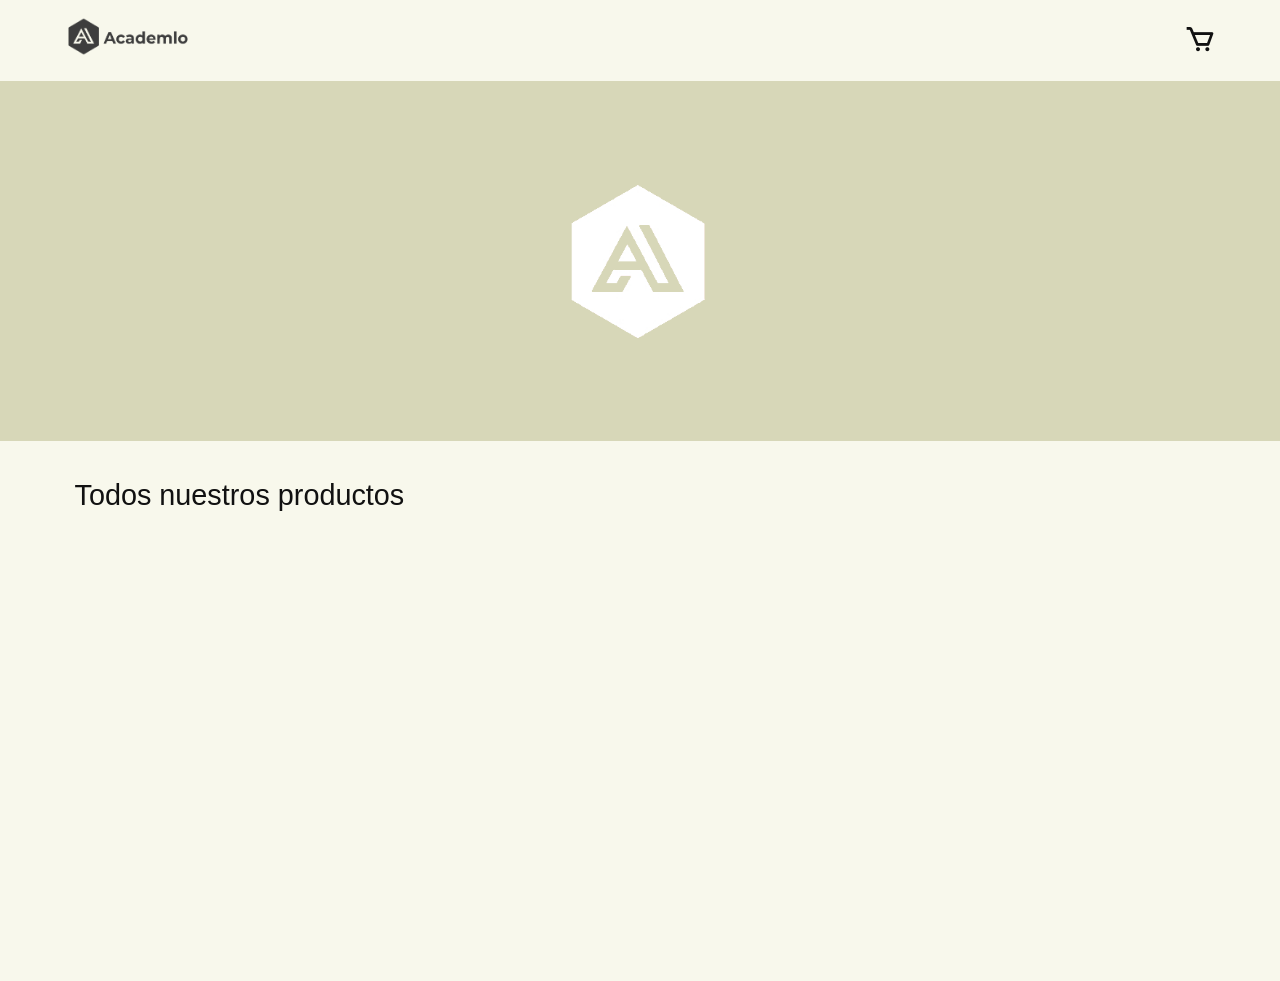
<file: index.html>
<!DOCTYPE html>
<html lang="es">

<head>
  <meta charset="UTF-8">
  <meta name="viewport" content="width=device-width, initial-scale=1.0">
  <title>Academlo store</title>
  <!-- favicon -->
  <link rel="shortcut icon" href="./src/assets/logo_blanco.png" type="image/x-icon">
  <!-- meta, tarea para el grupo -->

  <!-- font family  -->
  <link href="https://fonts.cdnfonts.com/css/helvetica-neue-55" rel="stylesheet">

  <!-- icons -->
  <link href='https://unpkg.com/boxicons@2.1.4/css/boxicons.min.css' rel='stylesheet'>

  <!-- stylesheet -->
  <link rel="stylesheet" href="./src/primary-styles/reset.css">
  <link rel="stylesheet" href="./src/components/nav/nav.css">
  <link rel="stylesheet" href="./src/components/header/header.css">
  <link rel="stylesheet" href="./src/primary-styles/body.css">
  <link rel="stylesheet" href="./src/primary-styles/articleApi.css">
  <link rel="stylesheet" href="./src/components/ulApi/ulApi.css">
  <link rel="stylesheet" href="./src/components/cart/cart.css">
</head>

<body class="body" id="home">
  <nav id="nav" class="body__nav nav">
    <!-- Aqui insertamos el nav -->
  </nav>

  <main class="body__main main">
    <!-- En el main ponemos contenido principal -->
    <header id="header" class="main__header header">
      <!-- Aqui insertamos el header -->
    </header>

    <section class="main__section section">
      <article class="section__article--api article">
        <h2 class="article__h2">Todos nuestros productos</h2>
        <ul id="ul__api" class="article__ul">
          <!-- aca va el contenido de la API -->
        </ul>
      </article>
    </section>

    <!-- cart -->
    <section id="menu_cart" class="main__section--cart section">
      <i id='x' class='bx bx-x'></i>
      <h2 class="section__h2">Carrito de compras</h2>
      <ul class="section__ul--cart" id="cart_list">
        <!-- aca insertaremos los li -->
      </ul>
      <div class="section__div--total">
        <h2 class="section__h2--total">Subtotal</h2>
        <p class="section__p--total" id="sub_total"></p>
      </div>
    </section>



  </main>

  <script type="module" src="./main.js"></script>
</body>

</html>
</file>
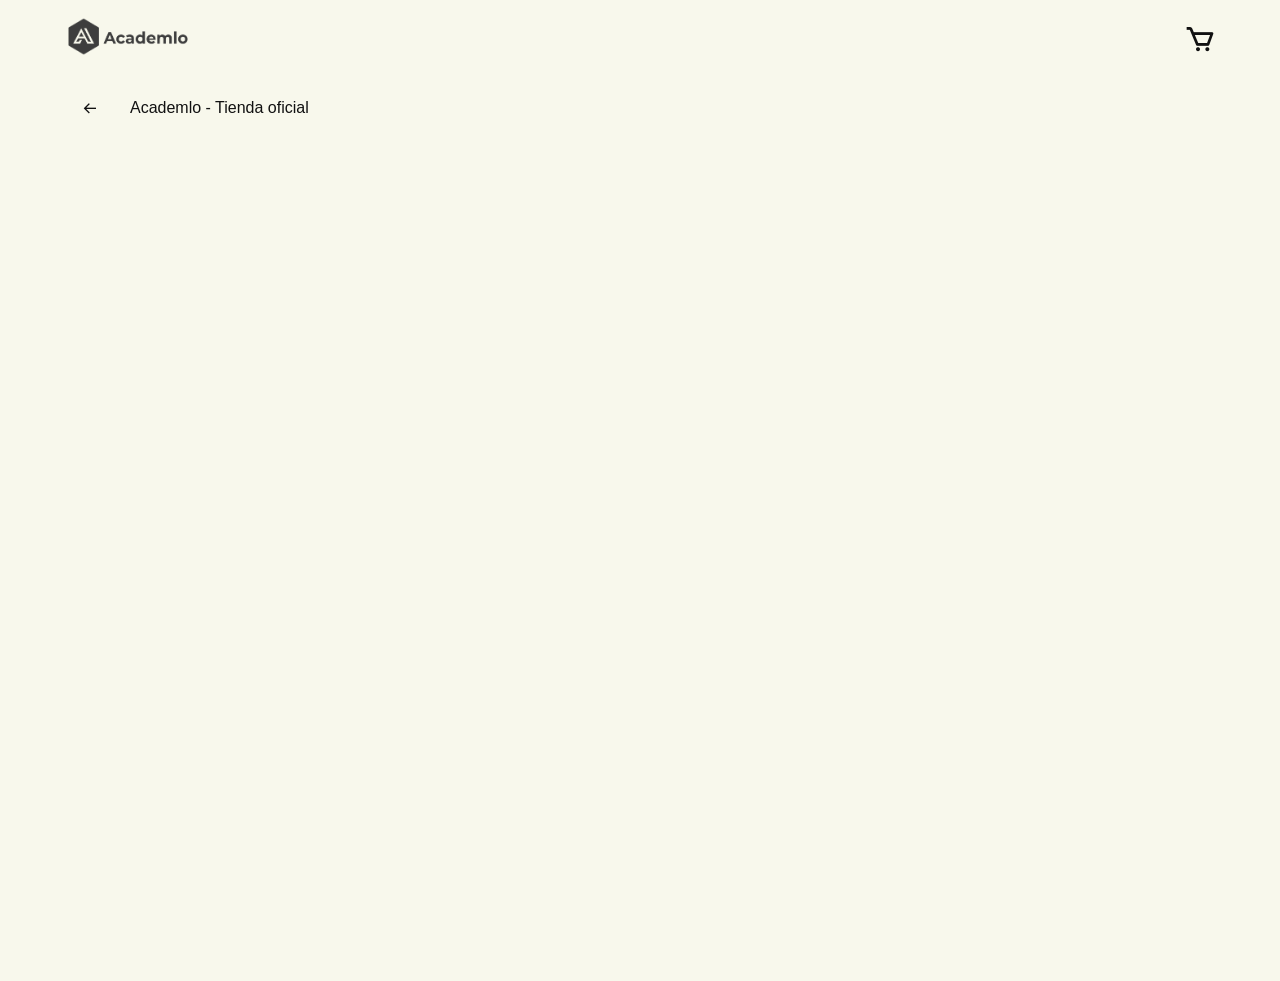
<file: detail.html>
<!DOCTYPE html>
<html lang="en">

<head>
  <meta charset="UTF-8">
  <meta name="viewport" content="width=device-width, initial-scale=1.0">
  <title>Product Specification</title>
  <!-- favicon -->
  <link rel="shortcut icon" href="./src/assets/logo_blanco.png" type="image/x-icon">
  <!-- meta, tarea para el grupo -->
  <!-- font family  -->
  <link href="https://fonts.cdnfonts.com/css/helvetica-neue-55" rel="stylesheet">
  <!-- icons -->
  <link href='https://unpkg.com/boxicons@2.1.4/css/boxicons.min.css' rel='stylesheet'>
  <!-- stylesheet -->
  <link rel="stylesheet" href="./src/primary-styles/reset.css">
  <link rel="stylesheet" href="./src/primary-styles/body.css">
  <link rel="stylesheet" href="./src/components/nav/nav.css">
  <link rel="stylesheet" href="./src/components/back/back.css">
  <link rel="stylesheet" href="./src/components/detail/detail.css">
  <link rel="stylesheet" href="./src/components/cart/cart.css">
</head>

<body class="body">

  <nav id="nav" class="body__nav nav">
    <!-- Aqui insertamos el nav -->
  </nav>

  <main class="body__main main">

    <section class="main__section section" id="section_detail">
      <div id="back" class="main__div--back">
        <!-- aqui insertaremos el back -->
      </div>
      <!-- aqui insertaremos el detalle -->
    </section>

    <!-- cart -->
    <section id="menu_cart" class="main__section--cart section">

      <i id='x' class='bx bx-x'></i>
      <h2 class="section__h2">Carrito de compras</h2>

      <ul class="section__ul--cart" id="cart_list">
        <!-- aca insertaremos los li -->
      </ul>

      <div class="section__div--total">
        <h2 class="section__h2--total">Subtotal</h2>
        <p class="section__p--total" id="sub_total"></p>
      </div>

    </section>




  </main>



  <script type="module" src="./productSpecification.js"></script>
</body>

</html>
</file>
<file: src/components/nav/nav.css>
/* llamo la clase del nav que tengo en el html */

.body__nav {
  position: fixed;
  display: flex;
  justify-content: center;
  align-items: center;
  height: 9vh;
  width: 100%;
  padding: 0.2em 0;
  top: 0;
  background-color: var(--background-card);
  z-index: 2; 
  /* index es para que vaya encima de todo */
}

/* llamo la clase que tengo en el nav.js */
.nav__ul {
  display: flex;
  align-items: center;
  justify-content: space-between;
  height: inherit;
  width: 90%;
}

.nav__li {
  font-size: 2rem;
}

.nav__img {
  width: 8rem;
  cursor: pointer;
  filter: brightness(24%)
}

.nav__li>i {
  cursor: pointer;
}
</file>
<file: src/components/header/header.css>
.main__header {
  background-color: var(--background-header);
  height: 40vh;
  display: flex;
  justify-content: center;
  align-items: center;
}

.header__img {
  margin-top: 0;
  width: 15%;
}

@media (max-width:950px) {
  .main__header {
    height: 300px;
  }

  .header__img {
    width: 200px;
  }
}
</file>
<file: src/primary-styles/body.css>
.body {
  background-color: var(--background-first-section);
}

.body__main {
  margin-top: 9vh;
  z-index: -1;
  height: 100vh;
}

.main__section {
  margin: 3% 3%;
}
</file>
<file: src/primary-styles/articleApi.css>
.article__h2 {
  font-weight: var(--font-weight-bold);
  font-size: 1.8rem;
  margin: 0.4em 0 0 0;
}

@media (max-width:950px) {
  .article__h2 {
    font-size: 1.6rem;
    width: 50%;

  }
}

@media (max-width:500px) {
  .article__h2 {
    font-size: 1.2rem;
    width: 140px
  }
}
</file>
<file: src/components/ulApi/ulApi.css>
.article__ul {
  display: flex;
  justify-content: center;
  align-items: center;
  flex-wrap: wrap;
  /* un item alado de otro */
  column-gap: 20px;
  row-gap: 30px;
  margin: 20px 0;
}

.ul__li {
  display: flex;
  flex-direction: column;
  /* Flex-direction Baja la informacion del item */
  justify-content: space-between;
  align-items: center;
  width: 230px;
  /* Tamano de la caja del producto. Mas o menos el tamano de un celular para hacer los calculos */
  height: 380px;
  transition: box-shadow 0.33s, transform 0.33s;
}

.ul__img {
  width: 90%;
  transition: transform 0.33s;
}

.ul__div {
  display: flex;
  flex-direction: column;
  justify-content: space-between;
  padding: 5px;
  margin: 0 5px;
  background-color: var(--background-card);
  width: 100%;
  height: 35%;
  /* cuadro de la informacion de la ropa */
}

.ul__h2 {
  font-weight: var(--font-weight-medium);
  font-size: 1rem;
  width: 80%;
  position: relative;
  /* para poner parrafo abajo */
}

.ul__h2::before,
.ul__h2::after {
  /* colores de ropa.. puntitos */
  content: '';
  width: 20px;
  height: 20px;
  background-color: var(--text-color-primary);
  position: absolute;
  border-radius: 50%;
  top: 105%;
  left: 0;
}

.ul__h2::after {
  background-color: var(--background-header);
  left: 30px;
}

.ul__h3 {
   /* precios */
  font-weight: var(--font-weight-medium);
  align-self: flex-end;
}

.ul__li:hover {
  cursor: pointer;
  border:solid 4px var(--text-color-secondary);
  border-radius: 4%; 
  box-shadow: 0 0 5px 5px rgba(0, 0, 0, 0.10);
  transform: translateY(-10px);
}

.ul__li:hover .ul__img {
  transform: translatex(9px);
}
</file>
<file: src/components/cart/cart.css>
.main__section--cart {
  position: fixed;
  top: -9vh;
  right: 0;
  z-index: 3;
  width: 400px;
  overflow-y: auto;
  overflow-x: hidden;
  height: 100vh;
  display: flex;
  flex-direction: column;
  background-color: var(--background-first-section);
  box-shadow: -5px 5px 5px 5px rgba(0, 0, 0, 0.1);
  padding: 5px 35px;
  transform: translateX(800px);
  transition: transform 0.5s;
}

.main__section--cartActive {
  transform: translateX(0);
}

.main__section--cart>i {
  margin: 10px 0;
  align-self: flex-end;
  padding: 0;
  font-size: 2rem;
  transition: transform 0.5s;
}

.main__section--cart>i:hover {
  cursor: pointer;
  transform: scale(1.3);
}

.section__h2 {
  font-size: 1.2rem;
  font-weight: var(--font-weight-bold);
  padding: 10px 0;
  margin: 5px 0;
}

.section__ul--cart {
  display: flex;
  flex-direction: column;
  row-gap: 20px;
  width: 100%;
  margin: 10px 0;
  padding: 0 0 20px 0;
  border-bottom: 1px solid rgba(0, 0, 0, 0.2);
}

.section__li--cart {
  display: flex;
  justify-content: center;
  align-items: center;
  margin: 0;
  padding: 10px;
  background-color: var(--background-card);
}

.section__img--cart {
  width: 40%;
  margin: 0;
}

.section__div--cart {
  width: 60%;
  display: flex;
  flex-direction: column;
  row-gap: 10px;
}

.section__h3--cart,
.section__h4--cart,
.section__p--cart {
  font-size: 1rem;
  font-weight: var(--font-weight-medium);
  padding: 0;
  margin: 0 20px 0 0;
}

.section__p--cart {
  font-size: 0.9rem;
}

.section__div--buttonsCart {
  display: flex;
  justify-content: space-between;
  align-items: center;
  padding: 0;
}

.section__div--modifed {
  display: flex;
  justify-content: space-between;
  padding: 0;
}

.section__div--modifed {
  display: flex;
  column-gap: 10px;
  justify-content: center;
  align-items: center;
}

.decrement,
.increment,
.remove {
  width: 25px;
  height: 25px;
  padding: 0;
  margin: 0;
  font-size: 1rem;
  background-color: var(--background-first-section);
  border: 1px solid rgba(0, 0, 0, 0.2);
  transition: transform 0.33s;
}

.decrement:hover,
.increment:hover,
.remove:hover {
  cursor: pointer;
  transform: scale(1.1);
}

.decrement:active,
.increment:active,
.remove:active {
  cursor: pointer;
  transform: scale(0.8);
}

.quantity {
  font-weight: var(--font-weight-bold);
}

.section__div--total {
  display: flex;
  margin: 10px 0;
  padding: 0;
  justify-content: space-between;
}

.section__h2--total,
.section__p--total {
  font-weight: var(--font-weight-medium);
  font-size: 1.1rem;
}

.section__p--total {
  font-weight: var(--font-weight-bold);
}

@media (max-width:750px) {
  .main__section--cart {
    width: 100%;
  }
}

@media (max-width:550px) {
  .section__li--cart {
    flex-direction: column;
  }

  .section__div--cart {
    width: 100%;
  }

  .section__img--cart {
    width: 80%;
  }

  .decrement,
  .increment,
  .remove {
    width: 40px;
    height: 40px;
    font-size: 1.3rem;
  }
}
</file>
<file: src/components/back/back.css>
.main__div--back {
  margin: 1em 0;
  width: 100%;
  height: 6vh;
  display: flex;
  align-items: center;
}

.main__a--back {
  margin-left: 3%;
  text-decoration: none;
  font-weight: var(--font-weight-bold);
  display: flex;
  align-items: center;
  width: 250px;
}

.main__a--back>span {
  margin-left: 2em;
  font-weight: var(--font-weight-bold);
}

@media (max-width:550px) {

  .main__a--back,
  .main__a--back>span {
    margin-left: 5px;
  }

}
</file>
<file: src/components/detail/detail.css>
/* las clases que uso donde detail.js No del detail HTML */
.section__ul {
  width: 100%;
  display: flex;
  align-items: center;
  justify-content: center;
  margin: 0;
  padding: 0 5%;
}

.ul__li--detail {
  display: grid;
  grid-template-columns: 55% 45%;
  grid-template-rows: auto;
  padding: 0;
  margin: 0;
}

.ul__div--li {
  display: flex;
  flex-direction: column;
  grid-column: 1/2;
}

.ul__h1--div {
  font-size: 2rem;
  font-weight: var(--font-weight-bold);
  margin: 0
}

.ul__h2--div {
  font-size: 2rem;
  font-weight: var(--font-weight-bold);
  margin: 1em 0 0 0;
}

.ul__p--div {
  font-size: 1rem;
  font-weight: var(--font-weight-bold);
  margin: 3em 0 0 0;
}

.ul__img--div {
  width: 150px;
  border: 1px solid rgba(0, 0, 0, 0.3);
  margin: 1em 0 2em 0;
  transition: transform 0.33s;
}

.ul__img--div:hover {
  transform: scale(1.05);
}

.ul__div--div {
  display: flex;
  /* flez pone uno alado de otro */
  align-items: center;
  justify-content: space-between;
  text-align: center;
  width: 80%;
  margin: 0;
}

.ul__h3--div,
.ul__h4--div {
  font-size: 1rem;
  font-weight: var(--font-weight-bold);
  margin: 0;
  padding: 0;
}

.ul__h4--div {
  font-size: 0.8rem;
  margin: 0 10% 0 0;
}

.ul__div--buttons {
  display: flex;
  align-items: center;
  column-gap: 10px;
  row-gap: 10px;
  flex-wrap: wrap;
  width: 80%;
  margin: 0.5em 0 0 0;
}

.div__button--sizes {
  border: 1px solid rgba(0, 0, 0, 0.3);
  width: 90px;
  height: 35px;
  display: flex;
  justify-content: center;
  align-items: center;
  font-size: 1rem;
  font-weight: var(--font-weight-bold);
  background-color: var(--background-first-section);
  transition: transform 0.33s;
}

.div__button--active {
  background-color: var(--background-header);
  color: var(--background-first-section);
  border: none;
  /* Esto lo pongo para que el cuadro del los sizes se ponga de color cada vez que lo presiono y para que eso suceda debo hacerlo en JS*/
}

.div__button--sizes:hover {
  transform: scale(1.05);
  cursor: pointer;
}

.div__button--sizes:active {
  transform: scale(0.9);
}

.ul__button--div {
  background-color: var(--background-header);
  border: none;
  width: 300px;
  height: 40px;
  color: var(--background-first-section);
  margin: 4em 0;
  font-weight: var(--font-weight-medium);
  font-size: 1rem;
  transition: filter 0.33s, transform 0.33s;
}

.ul__button--div:hover {
  cursor: pointer;
  filter: brightness(0.85);
}

.ul__button--div:active {
  transform: scale(0.7);
}

.ul__figure {
  position: relative;
  display: flex;
  align-items: center;
  grid-column: 2/3;
  width: 100%;
  margin: 5% 0;
}

.ul__figure::before {
  position: absolute;
  content: '';
  background-color: var(--background-header);
  width: 65%;
  height: 45vw;
  max-height: 500px;
  z-index: -1;
  left: 28%;
}

.ul__img--figure {
  margin: 0;
  width: 90%;
  /* box-shadow: 5px 5px 5px rgba(0, 0, 0, 0.3); */
  transition: filter 0.33s, transform 0.33s;
}


.ul__img--figure:hover {
  filter: drop-shadow(5px 5px 5px var(--text-color-primary));
  transform: translate(5px, -5px);
  cursor: pointer;
}

@media (max-width:1200px) {
  .ul__figure {
    margin: 10% 0;
  }
}

@media (max-width:1050px) {
  .ul__figure {
    margin: 25% 0;
  }
}

@media (max-width:950px) {
  .ul__h1--div {
    font-size: 2rem;
  }

  .ul__h2--div {
    font-size: 1.4rem;
    margin: 10px 0 0 0;
  }

  .ul__li--detail {
    grid-template-columns: auto;
    grid-template-rows: auto auto;
  }

  .ul__div--li {

    grid-column: 1/2;
    grid-row: 2/3;
  }

  .ul__figure {
    grid-column: 1/2;
    grid-row: 1/2
  }

  .ul__figure {
    align-self: flex-start;
    margin: 5% 0;
    width: 100%;
    display: flex;
    align-items: center;
    justify-content: center;
  }

  .ul__figure::before {
    width: 50%;
    height: 100%;
    left: 35%;
  }

  .ul__img--figure {
    transform: scale(80%);
  }

  .ul__div--div,
  .ul__div--buttons {
    width: 100%;
  }

  .ul__h4--div {
    margin: 0;
  }

  .ul__button--div {
    width: 100%;
    justify-content: center;
  }

  .ul__div--buttons {
    justify-content: center;
  }

}

@media (max-width:550px) {

  .ul__div--li {
    padding: 10px 0;
  }

  .ul__p--div {
    margin-top: 5px;
  }

  .ul__button--div {
    width: 90%;
    margin: 40px auto;
  }
}
</file>
